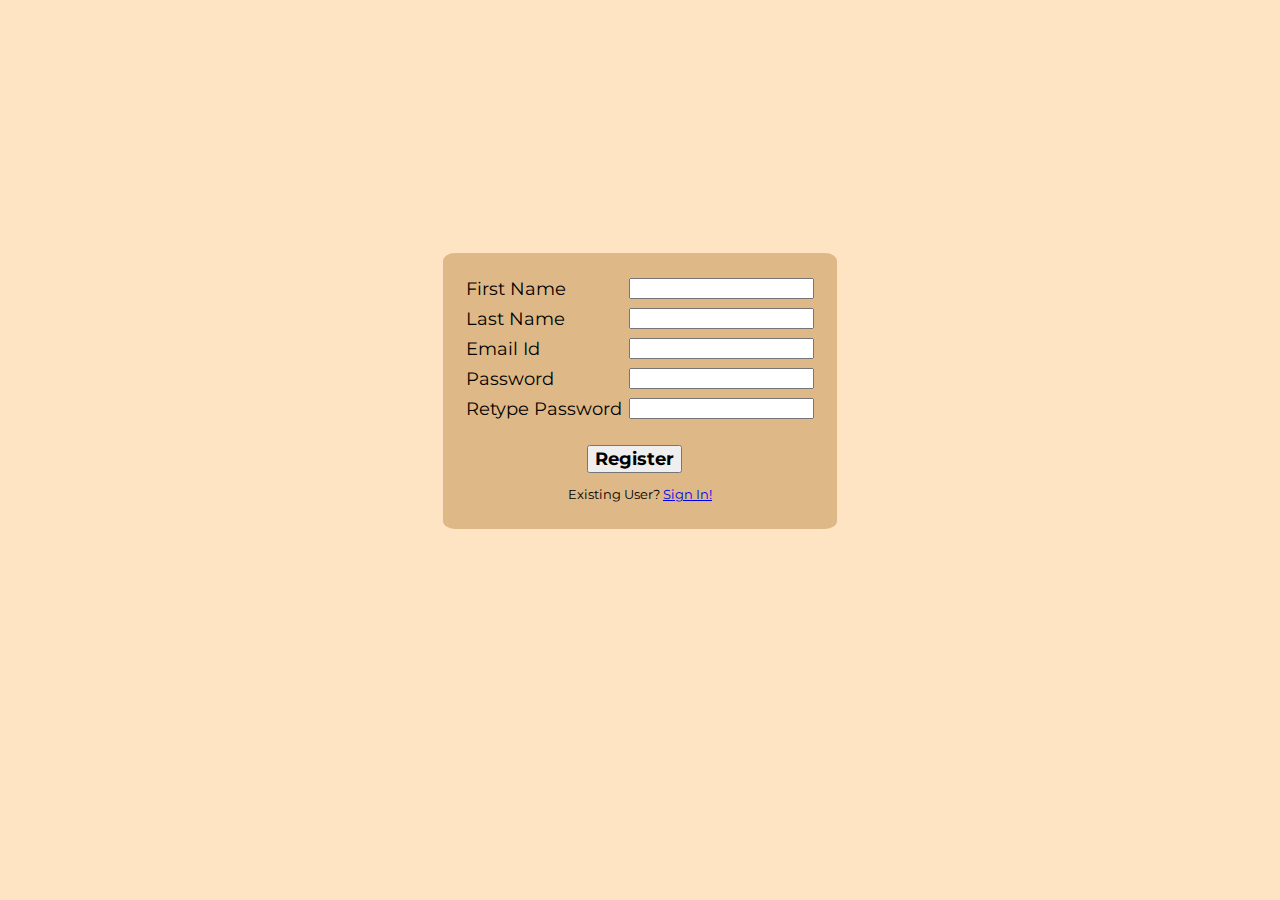
<file: signup.html>
<!DOCTYPE html>
<html lang="en">
<head>
    <meta charset="UTF-8">
    <meta http-equiv="X-UA-Compatible" content="IE=edge">
    <meta name="viewport" content="width=device-width, initial-scale=1.0">
    <link rel="stylesheet" href="css/main.css">
    <link rel="preconnect" href="https://fonts.gstatic.com">
    <link href="https://fonts.googleapis.com/css2?family=Montserrat:wght@200;400;700&display=swap" rel="stylesheet">
    <title>XYZ - Sign Up</title>
</head>
<body>
    <div class="credentials">
        <table>
            <tr>
                <td><label for="fname">First Name</label></td><td><input type="text" name="fname"></td>
            </tr>
            <tr>
                <td><label for="lname">Last Name</label></td><td><input type="text" name="lname"></td>
            </tr>
            <tr>
                <td><label for="email">Email Id</label></td><td><input type="email" name="email"></td>
            </tr>
            <tr>
                <td><label for="pass">Password</label></td><td><input type="password" name="pass"></td>
            </tr>
            <tr>
                <td><label for="cpass">Retype Password</label></td><td><input type="password" name="cpass"></td>
            </tr>
        </table>
        <button>Register</button>
        <p>Existing User? <a href="index.html">Sign In!</a></p>
    </div>
</body>
</html>
</file>
<file: css/main.css>
body {
    background-color: bisque;
    font-family: 'Montserrat', sans-serif;
    font-weight: 400;
}

.credentials {
    background-color: burlywood;
    width: max-content;
    padding: 20px;
    margin: 20% auto;
    border-radius: 3%;
    font-size: large;
}

.credentials button {
    margin-top: 20px;
    margin-left: 35%;
    font-size: large;
    font-family: 'Montserrat', sans-serif;
    font-weight: 700;
}

.credentials input{
    margin-left: 3px;
    margin-bottom: 3px;
}

.credentials p {
    font-size: small;
    text-align: center;
    margin-bottom: 7px;
}
</file>
